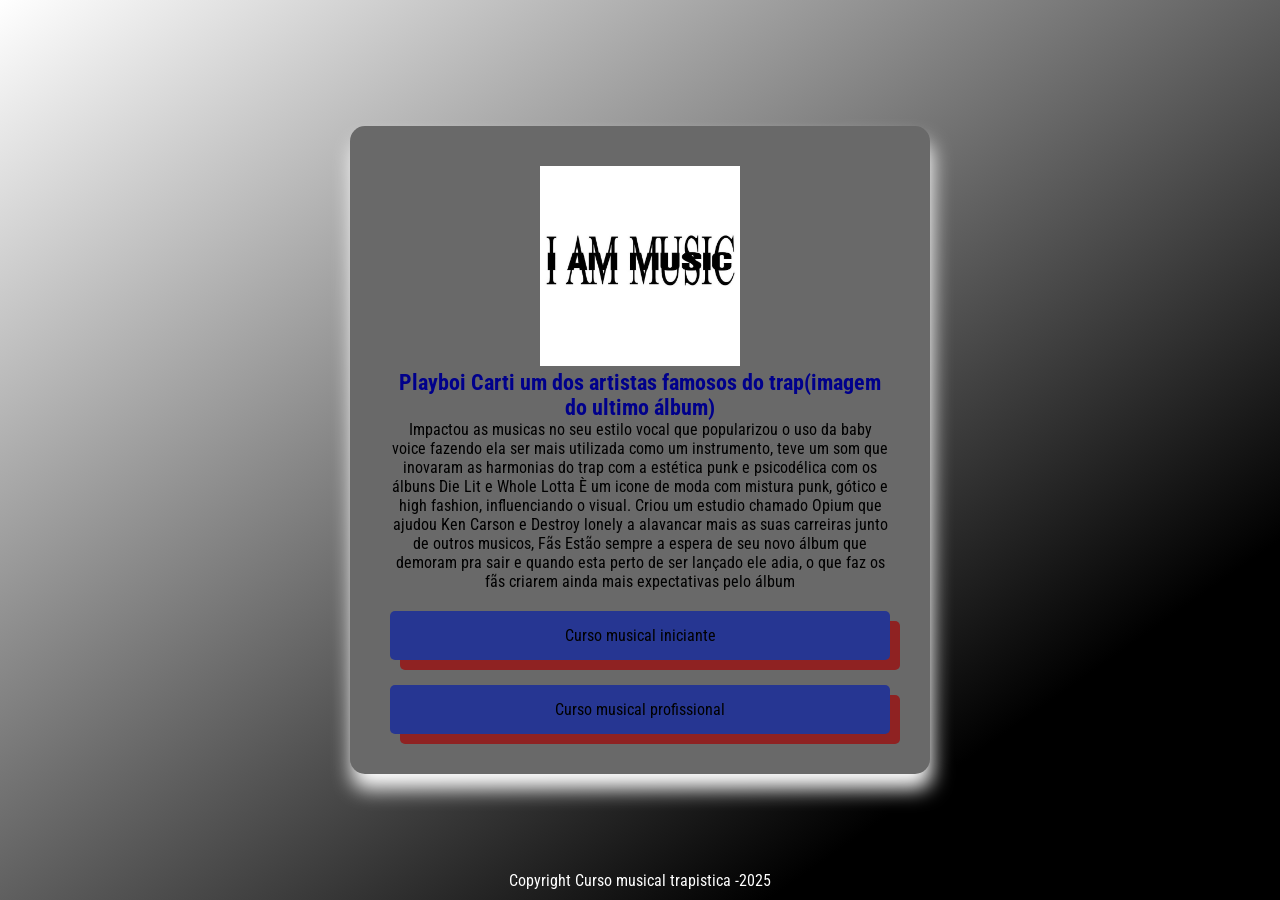
<file: index.html>
<!DOCTYPE html>
<html lang="pt-BR">
<head>
    <meta charset="UTF-8">
    <meta name="viewport" content="width=device-width, initial-scale=1.0">
    <link rel="stylesheet" href="style.css">
    <title>Curso e conhecimento musical trap</title>
</head>
<body>
    <section>
        <header>
            <img src="img/eusoumusica.jpg" alt="imagem">
            <h3>Playboi Carti um dos artistas famosos do trap(imagem do ultimo álbum)</h3>
            <p>
                Impactou as musicas no seu estilo vocal que popularizou o uso da baby voice fazendo ela ser mais utilizada como um instrumento,
                teve um som que inovaram as harmonias do trap com a estética punk e psicodélica com os álbuns Die Lit e Whole Lotta
                È um icone de moda com mistura punk, gótico e high fashion, influenciando o visual.
                Criou um estudio chamado Opium que ajudou Ken Carson e Destroy lonely a alavancar mais as suas carreiras junto de outros musicos,
                Fãs Estão sempre a espera de seu novo álbum que demoram pra sair e quando esta perto de ser lançado ele adia, o que faz os fãs criarem ainda
                mais expectativas pelo álbum
            </p>
        </header>
        <main>  
            <a href="">Curso musical iniciante</a>
            <a href="">Curso musical profissional</a>
        </main>
    </section>
    <p class="footer" >Copyright Curso musical trapistica -2025</p>

</body>
</html>
</file>
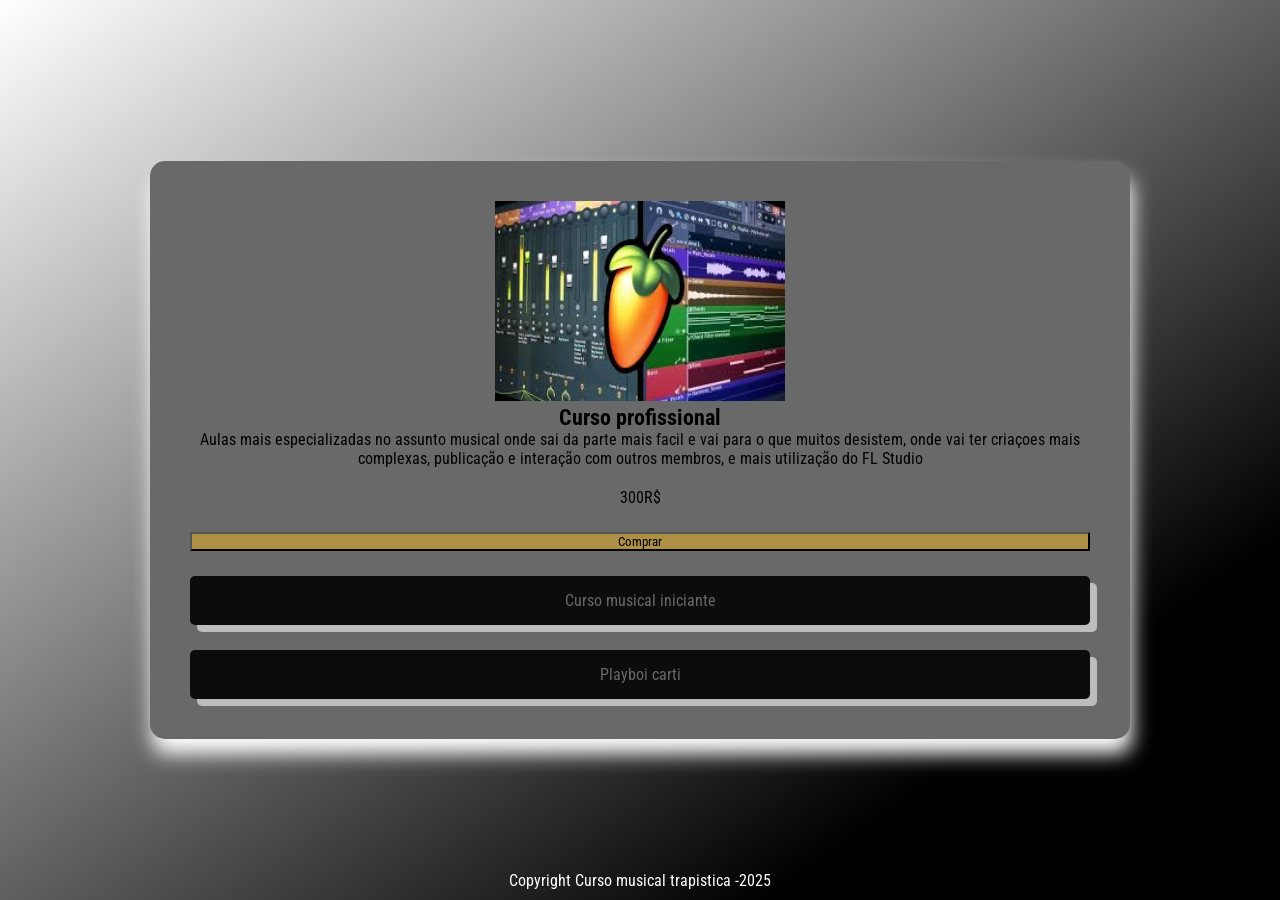
<file: cursodifcil.html>
<!DOCTYPE html>
<html lang="pt-BR">
<head>
    <meta charset="UTF-8">
    <meta name="viewport" content="width=device-width, initial-scale=1.0">
    <link rel="stylesheet" href="styledificil.css">
    <title>Curso Dificil</title>
</head>
<body>
    <section>
        <header>
            <img src="img/images.png" alt="imagem">
            <h3>Curso profissional</h3>
            <p>
                Aulas mais especializadas no assunto musical onde sai da parte mais facil e vai para o que muitos desistem, onde vai ter criaçoes mais complexas, publicação e interação com outros membros, e mais utilização do FL Studio
            </p>
        </header>
        <main>  
            <p>300R$</p>
            <button>Comprar</button>
            <a href="cursofacil.html">Curso musical iniciante</a>
            <a href="playboi.html">Playboi carti</a>
        </main>
    </section>
    <p class="footer" >Copyright Curso musical trapistica -2025</p>

</body>
</html>
</file>
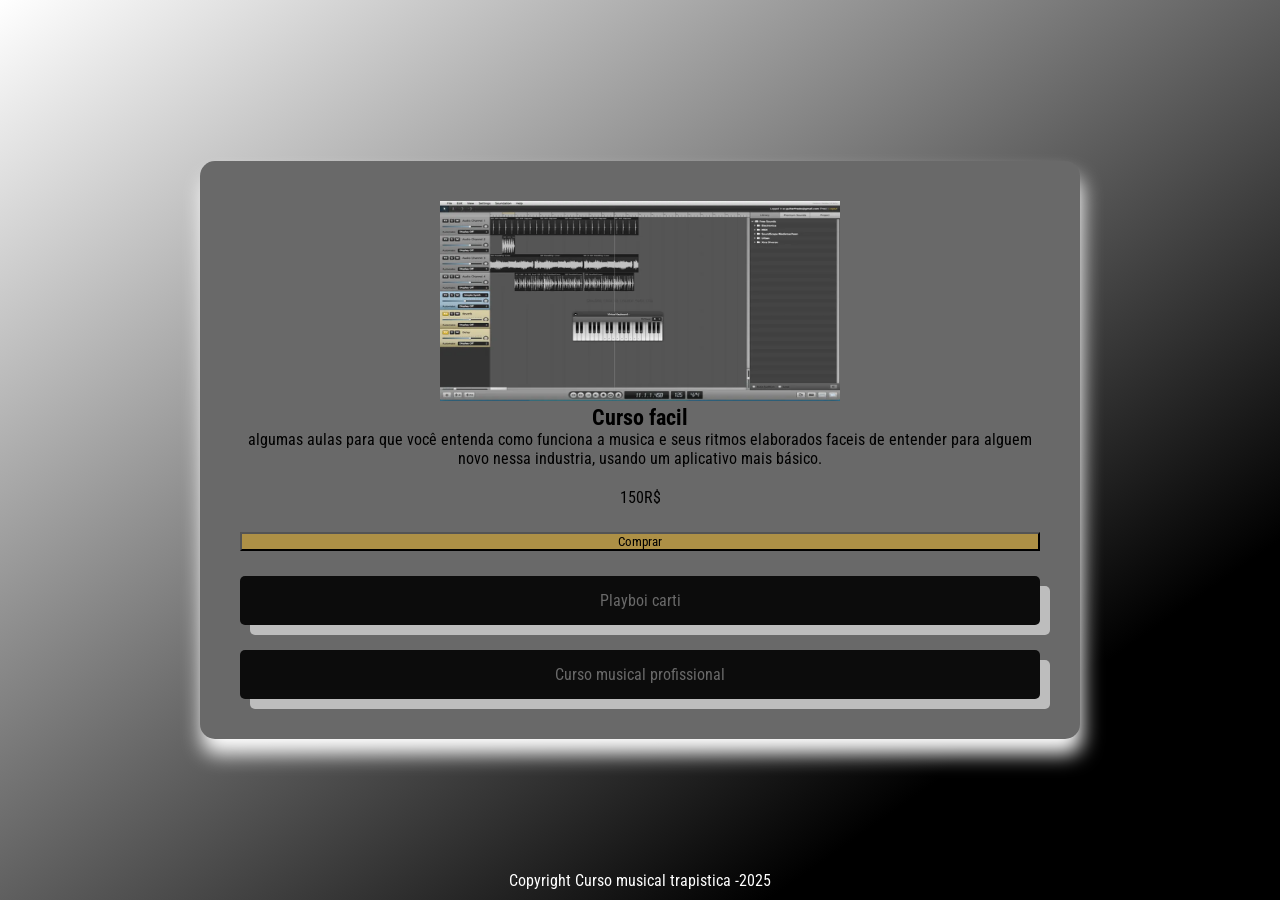
<file: cursofacil.html>
<!DOCTYPE html>
<html lang="pt-BR">
<head>
    <meta charset="UTF-8">
    <meta name="viewport" content="width=device-width, initial-scale=1.0">
    <link rel="stylesheet" href="stylefacil.css">
    <title>Curso e conhecimento musical trap</title>
</head>
<body>
    <section>
        <header>
            <img src="img/facil.webp" alt="imagem">
            <h3>Curso facil</h3>
            <p>
                algumas aulas para que você entenda como funciona a musica e seus ritmos elaborados faceis de entender para alguem novo nessa industria, usando um aplicativo mais básico.
            </p>
        </header>
        <main>  
            <p>150R$</p>
            <button>Comprar</button>
            <a href="playboi.html">Playboi carti</a>
            <a href="cursodifcil.html">Curso musical profissional</a>
        </main>
    </section>
    <p class="footer" >Copyright Curso musical trapistica -2025</p>

</body>
</html>
</file>
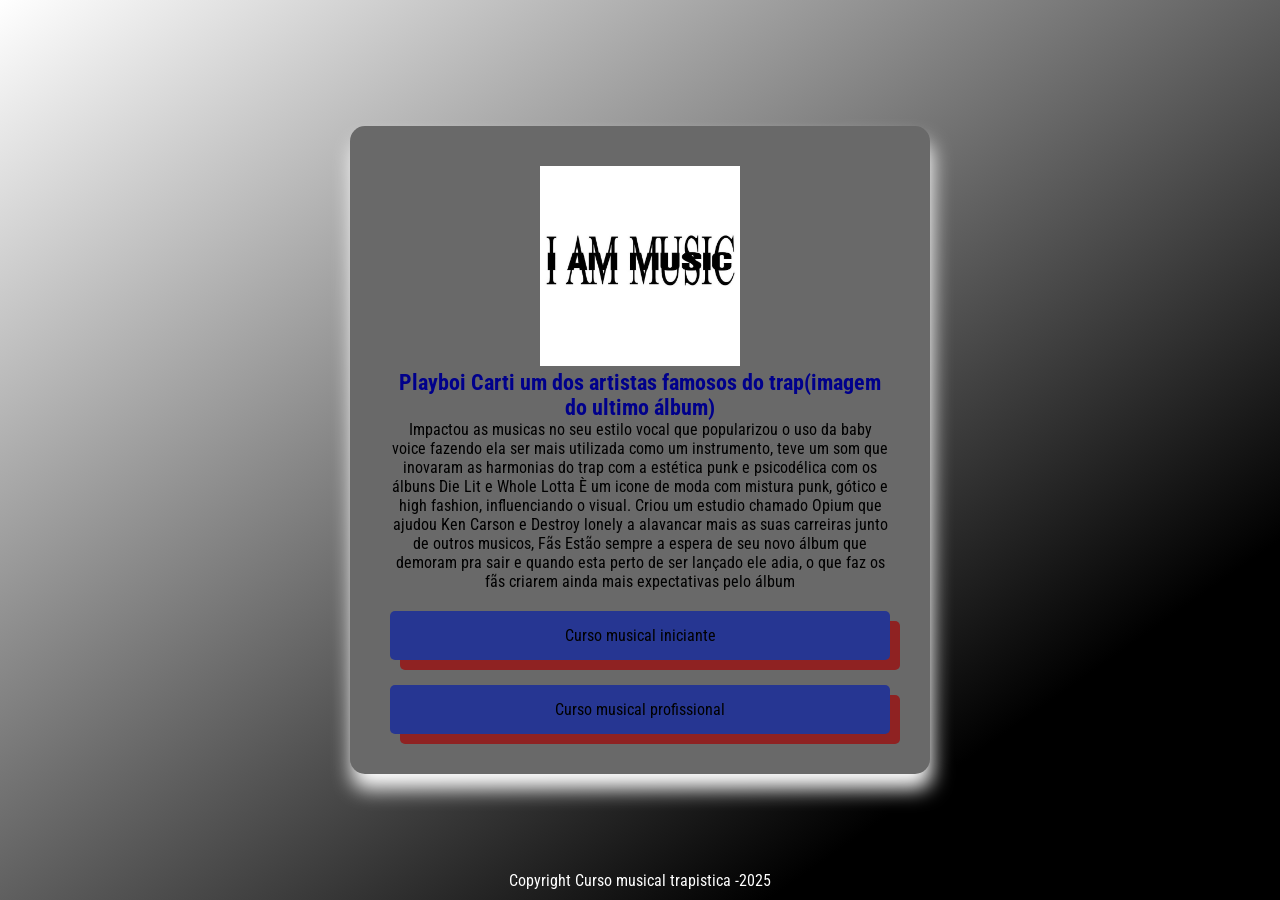
<file: playboi.html>
<!DOCTYPE html>
<html lang="pt-BR">
<head>
    <meta charset="UTF-8">
    <meta name="viewport" content="width=device-width, initial-scale=1.0">
    <link rel="stylesheet" href="style.css">
    <title>Curso e conhecimento musical trap</title>
</head>
<body>
    <section>
        <header>
            <img src="img/eusoumusica.jpg" alt="imagem">
            <h3>Playboi Carti um dos artistas famosos do trap(imagem do ultimo álbum)</h3>
            <p>
                Impactou as musicas no seu estilo vocal que popularizou o uso da baby voice fazendo ela ser mais utilizada como um instrumento,
                teve um som que inovaram as harmonias do trap com a estética punk e psicodélica com os álbuns Die Lit e Whole Lotta
                È um icone de moda com mistura punk, gótico e high fashion, influenciando o visual.
                Criou um estudio chamado Opium que ajudou Ken Carson e Destroy lonely a alavancar mais as suas carreiras junto de outros musicos,
                Fãs Estão sempre a espera de seu novo álbum que demoram pra sair e quando esta perto de ser lançado ele adia, o que faz os fãs criarem ainda
                mais expectativas pelo álbum
            </p>
        </header>
        <main>  
            <a href="cursofacil.html">Curso musical iniciante</a>
            <a href="cursodifcil.html">Curso musical profissional</a>
        </main>
    </section>
    <p class="footer" >Copyright Curso musical trapistica -2025</p>

</body>
</html>
</file>
<file: style.css>
@import url('https://fonts.googleapis.com/css2?family=Roboto+Condensed:ital,wght@0,100..900;1,100..900&display=swap');

*{
    margin: 0;
    padding: 0;
    font-family: "Roboto Condensed", sans-serif;    
}

body{
    display: flex;
    align-items: center;
    justify-content: center;
    height: 100vh;
    background-image: linear-gradient(to bottom right, #ffffff 0%, #000000 80%);
    animation: float 6s infinite alternate;
}

section{
    padding: 40px;
    background-color: dimgrey;
    width: 500px;
    border-radius: 15px;
    display: flex;
    align-items: center;
    justify-content: center;
    flex-direction: column;
    gap: 20px;
    text-align: center;
    box-shadow:2px 15px 20px rgb(255, 255, 255)
}

header img{
    width: 200px ;
    height: 200px ;
}

header h3{
    color: darkblue;
    font-size: 1.35rem;
}

main{
    display: flex;
    flex-direction: column;
    width: 100%;
    gap: 25px;
}

main a{
    background: #263692;
    padding: 15px 0;
    text-decoration: none;
    color: black;
    border-radius: 5px;
    box-shadow: 10px 10px #8f2222;
    transition: all .5s ease-in-out ;
}

main a:hover{
    opacity: .80;
}

.footer{
    position: absolute;
    bottom: 10px;
    color: rgb(255, 255, 255);
}

@media (max-width: 620px) {
    section{
        width: 90%;
        padding: 30px;
    }
    header img{
        width: 100%;
    }

    header h3{
        font-size: 1.3rem;
        color: darkblue;
    }
    main{
        gap: 15px;
    }
    main a{
        padding: 10px 0;
        box-shadow: 5px 5px #803232;
    }

}
</file>
<file: styledificil.css>
@import url('https://fonts.googleapis.com/css2?family=Roboto+Condensed:ital,wght@0,100..900;1,100..900&display=swap');

*{
    margin: 0;
    padding: 0;
    font-family: "Roboto Condensed", sans-serif;    
}

body{
    display: flex;
    align-items: center;
    justify-content: center;
    height: 100vh;
    background-image: linear-gradient(to bottom right, #ffffff 0%, #000000 80%);
    animation: float 6s infinite alternate;
}

section{
    padding: 40px;
    background-color: dimgrey;
    width: 900px;
    border-radius: 15px;
    display: flex;
    align-items: center;
    justify-content: center;
    flex-direction: column;
    gap: 20px;
    text-align: center;
    box-shadow:2px 15px 20px rgb(255, 255, 255)
}

header img{
    width: 290px ;
    height: 200px ;
}

header h3{
    color: black;
    font-size: 1.35rem;
}

main{
    display: flex;
    flex-direction: column;
    width: 100%;
    gap: 25px;
}

main a{
    background: #0c0c0c;
    padding: 15px 0;
    text-decoration: none;
    color: dimgray;
    border-radius: 5px;
    box-shadow: 7px 7px #bdbdbd;
    transition: all .5s ease-in-out ;
}

main a:hover{
    opacity: .80;
}

.footer{
    position: absolute;
    bottom: 10px;
    color: rgb(255, 255, 255);
}

@media (max-width: 620px) {
    section{
        width: 90%;
        padding: 30px;
    }
    header img{
        width: 100%;
    }

    header h3{
        font-size: 1.3rem;
        color: Black;
    }
    main{
        gap: 15px;
    }
    main a{
        padding: 10px 0;
        box-shadow: 5px 5px #b6b6b6;
    }

}

button{
    background-color: rgb(173, 144, 70);
}
</file>
<file: stylefacil.css>
@import url('https://fonts.googleapis.com/css2?family=Roboto+Condensed:ital,wght@0,100..900;1,100..900&display=swap');

*{
    margin: 0;
    padding: 0;
    font-family: "Roboto Condensed", sans-serif;    
}

body{
    display: flex;
    align-items: center;
    justify-content: center;
    height: 100vh;
    background-image: linear-gradient(to bottom right, #ffffff 0%, #000000 80%);
    animation: float 6s infinite alternate;
}

section{
    padding: 40px;
    background-color: dimgrey;
    width: 800px;
    border-radius: 15px;
    display: flex;
    align-items: center;
    justify-content: center;
    flex-direction: column;
    gap: 20px;
    text-align: center;
    box-shadow:2px 15px 20px rgb(255, 255, 255)
}

header img{
    width: 400px ;
    height: 200px ;
}

header h3{
    color: black;
    font-size: 1.35rem;
}

main{
    display: flex;
    flex-direction: column;
    width: 100%;
    gap: 25px;
}

main a{
    background: #0c0c0c;
    padding: 15px 0;
    text-decoration: none;
    color: dimgray;
    border-radius: 5px;
    box-shadow: 10px 10px #bdbdbd;
    transition: all .5s ease-in-out ;
}

main a:hover{
    opacity: .80;
}

.footer{
    position: absolute;
    bottom: 10px;
    color: rgb(255, 255, 255);
}

@media (max-width: 620px) {
    section{
        width: 90%;
        padding: 30px;
    }
    header img{
        width: 100%;
    }

    header h3{
        font-size: 1.3rem;
        color: Black;
    }
    main{
        gap: 15px;
    }
    main a{
        padding: 10px 0;
        box-shadow: 5px 5px #b6b6b6;
    }

}

button{
    background-color: rgb(173, 144, 70);
}
</file>
